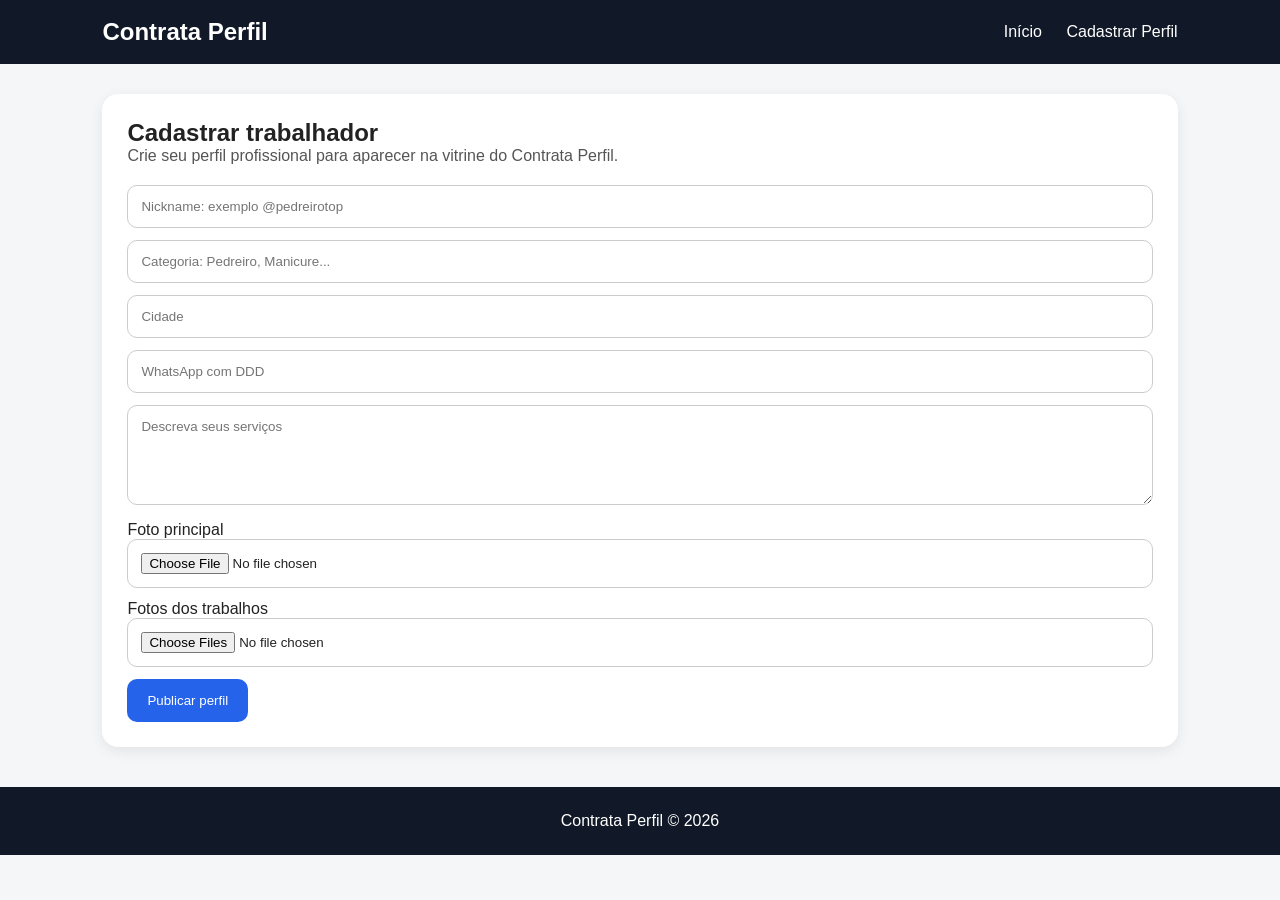
<file: cadastro.html>
<!DOCTYPE html>
<html lang="pt-BR">

<head>
    <meta charset="UTF-8" />
    <meta name="viewport" content="width=device-width, initial-scale=1.0" />
    <title>Cadastrar Profissional</title>
    <link rel="stylesheet" href="style.css" />
</head>

<body>

    <header>
        <div class="logo">Contrata Perfil</div>

        <nav>
            <a href="index.html">Início</a>
            <a href="cadastro.html">Cadastrar Perfil</a>
        </nav>
    </header>

    <main>
        <section class="cadastro" id="cadastro">
            <h1>Cadastrar trabalhador</h1>
            <p class="subtitulo-cadastro">
                Crie seu perfil profissional para aparecer na vitrine do Contrata Perfil.
            </p>

            <input type="text" id="nickname" placeholder="Nickname: exemplo @pedreirotop" />
            <input type="text" id="categoria" placeholder="Categoria: Pedreiro, Manicure..." />
            <input type="text" id="cidade" placeholder="Cidade" />
            <input type="text" id="whatsapp" placeholder="WhatsApp com DDD" />

            <textarea id="descricao" placeholder="Descreva seus serviços"></textarea>

            <label>Foto principal</label>
            <input type="file" id="fotoPrincipal" accept="image/*" />

            <label>Fotos dos trabalhos</label>
            <input type="file" id="fotos" accept="image/*" multiple />

            <button onclick="cadastrarProfissional()">Publicar perfil</button>
        </section>
    </main>

    <footer>
        <p>Contrata Perfil © 2026</p>
    </footer>

    <script src="script.js"></script>
</body>

</html>
</file>
<file: style.css>
* {
  margin: 0;
  padding: 0;
  box-sizing: border-box;
  font-family: Arial, sans-serif;
}

body {
  background: #f4f6f8;
  color: #222;
}

header {
  background: #111827;
  color: white;
  padding: 18px 8%;
  display: flex;
  justify-content: space-between;
  align-items: center;
}

.logo {
  font-size: 24px;
  font-weight: bold;
}

nav a {
  color: white;
  margin-left: 20px;
  text-decoration: none;
}

.hero {
  background: linear-gradient(135deg, #2563eb, #16a34a);
  color: white;
  text-align: center;
  padding: 70px 20px;
}

.hero h1 {
  font-size: 38px;
  margin-bottom: 15px;
}

.hero p {
  font-size: 18px;
}

.busca {
  padding: 25px 8%;
  background: white;
}

.busca input {
  width: 100%;
  padding: 15px;
  border: 1px solid #ccc;
  border-radius: 10px;
  font-size: 16px;
}

.cards {
  padding: 30px 8%;
  display: grid;
  grid-template-columns: repeat(auto-fit, minmax(250px, 1fr));
  gap: 22px;
}

.card {
  background: white;
  border-radius: 16px;
  overflow: hidden;
  box-shadow: 0 4px 14px rgba(0,0,0,0.08);
  transition: 0.3s;
}

.card:hover {
  transform: translateY(-5px);
}

.card img {
  width: 100%;
  height: 180px;
  object-fit: cover;
}

.card-info {
  padding: 18px;
}

.card-info h2 {
  color: #2563eb;
  margin-bottom: 8px;
}

.card-info p {
  margin-bottom: 8px;
  color: #555;
}

.card-info button {
  width: 100%;
  padding: 12px;
  background: #16a34a;
  color: white;
  border: none;
  border-radius: 10px;
  cursor: pointer;
}

.card-info button:hover {
  background: #15803d;
}

.cadastro {
  margin: 30px 8%;
  padding: 25px;
  background: white;
  border-radius: 16px;
  box-shadow: 0 4px 14px rgba(0,0,0,0.08);
}

.cadastro h2 {
  margin-bottom: 15px;
}

.cadastro input,
.cadastro textarea {
  width: 100%;
  margin-bottom: 12px;
  padding: 13px;
  border: 1px solid #ccc;
  border-radius: 10px;
}

.cadastro textarea {
  min-height: 100px;
}

.cadastro button {
  padding: 14px 20px;
  background: #2563eb;
  color: white;
  border: none;
  border-radius: 10px;
  cursor: pointer;
}

.modal {
  display: none;
  position: fixed;
  inset: 0;
  background: rgba(0,0,0,0.65);
  justify-content: center;
  align-items: center;
  padding: 20px;
}

.modal-conteudo {
  background: white;
  width: 100%;
  max-width: 700px;
  max-height: 90vh;
  overflow-y: auto;
  border-radius: 18px;
  padding: 25px;
  position: relative;
}

.fechar {
  position: absolute;
  right: 18px;
  top: 18px;
  background: #ef4444;
  color: white;
  border: none;
  padding: 8px 11px;
  border-radius: 50%;
  cursor: pointer;
}

.modal-conteudo h2 {
  color: #2563eb;
  margin-bottom: 8px;
}

.modal-conteudo h3 {
  margin-top: 20px;
  margin-bottom: 10px;
}

.galeria {
  display: grid;
  grid-template-columns: repeat(auto-fit, minmax(120px, 1fr));
  gap: 12px;
}

.galeria img {
  width: 100%;
  height: 120px;
  object-fit: cover;
  border-radius: 12px;
}

.btn-whats {
  display: block;
  text-align: center;
  margin-top: 25px;
  padding: 14px;
  background: #22c55e;
  color: white;
  text-decoration: none;
  border-radius: 12px;
  font-weight: bold;
}

footer {
  text-align: center;
  padding: 25px;
  background: #111827;
  color: white;
  margin-top: 40px;
}

.subtitulo-cadastro {
  margin-bottom: 20px;
  color: #555;
}

main {
  min-height: 70vh;
}
</file>
